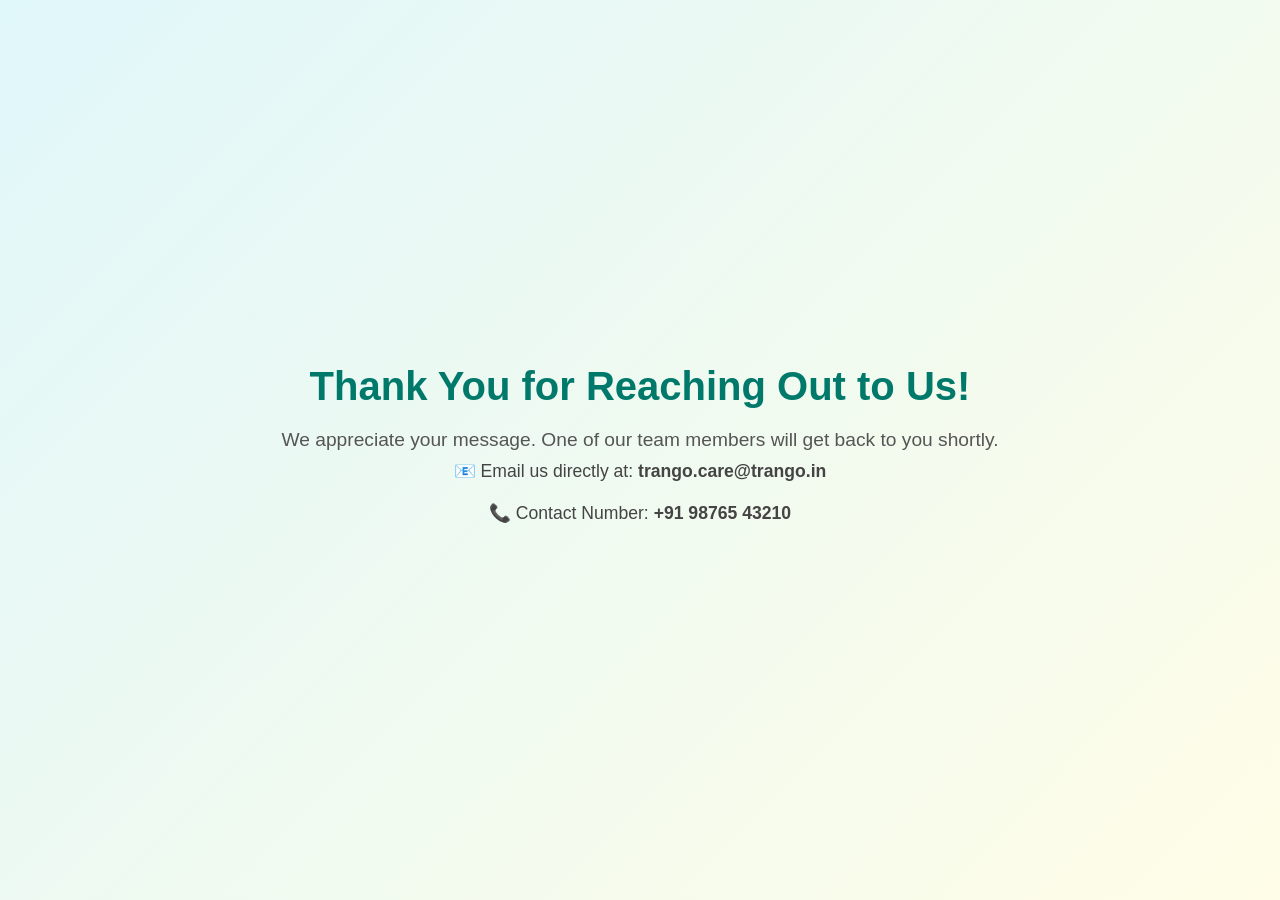
<file: html/thankyou.html>
<!DOCTYPE html>
<html lang="en">
<head>
  <meta charset="UTF-8" />
  <meta name="viewport" content="width=device-width, initial-scale=1.0"/>
  <title>Thank You for Contacting Us!</title>
  <style>
    body {
      font-family: 'Segoe UI', Tahoma, Geneva, Verdana, sans-serif;
      background: linear-gradient(135deg, #e0f7fa, #fffde7);
      color: #333;
      margin: 0;
      padding: 0;
      display: flex;
      flex-direction: column;
      align-items: center;
      justify-content: center;
      height: 100vh;
      text-align: center;
      text-decoration: none;;
      list-style-type: none;
    }
    a {
  all: unset;
  cursor: pointer;
}


    h1 {
      font-size: 2.5rem;
      color: #00796b;
      margin-bottom: 10px;
    }

    p {
      font-size: 1.2rem;
      margin: 10px 20px;
      color: #555;
    }

    .contact-info {
      font-size: 1.1rem;
      margin-bottom: 20px;
      color: #444;
    }

    a.button {
      display: inline-block;
      background-color: #007bff;
      color: #fff;
      padding: 12px 24px;
      border-radius: 8px;
      text-decoration: none;
      font-weight: bold;
      transition: background-color 0.3s ease;
    }

    a.button:hover {
      background-color: #0056b3;
    }
  </style>
</head>
<body>
  <h1>Thank You for Reaching Out to Us!</h1>
  <p>We appreciate your message. One of our team members will get back to you shortly.</p>
  <div class="contact-info">
    <a href="mailto:trango.care@trango.in">📧 Email us directly at: <strong>trango.care@trango.in</strong><br </a>
    <br>
    📞 Contact Number: <strong>+91 98765 43210</strong>
  </div><br>
  <!-- <a href="mailto:trango.care@trango.in" class="button">Send Us an Email</a> -->
</body>
</html>
</file>
